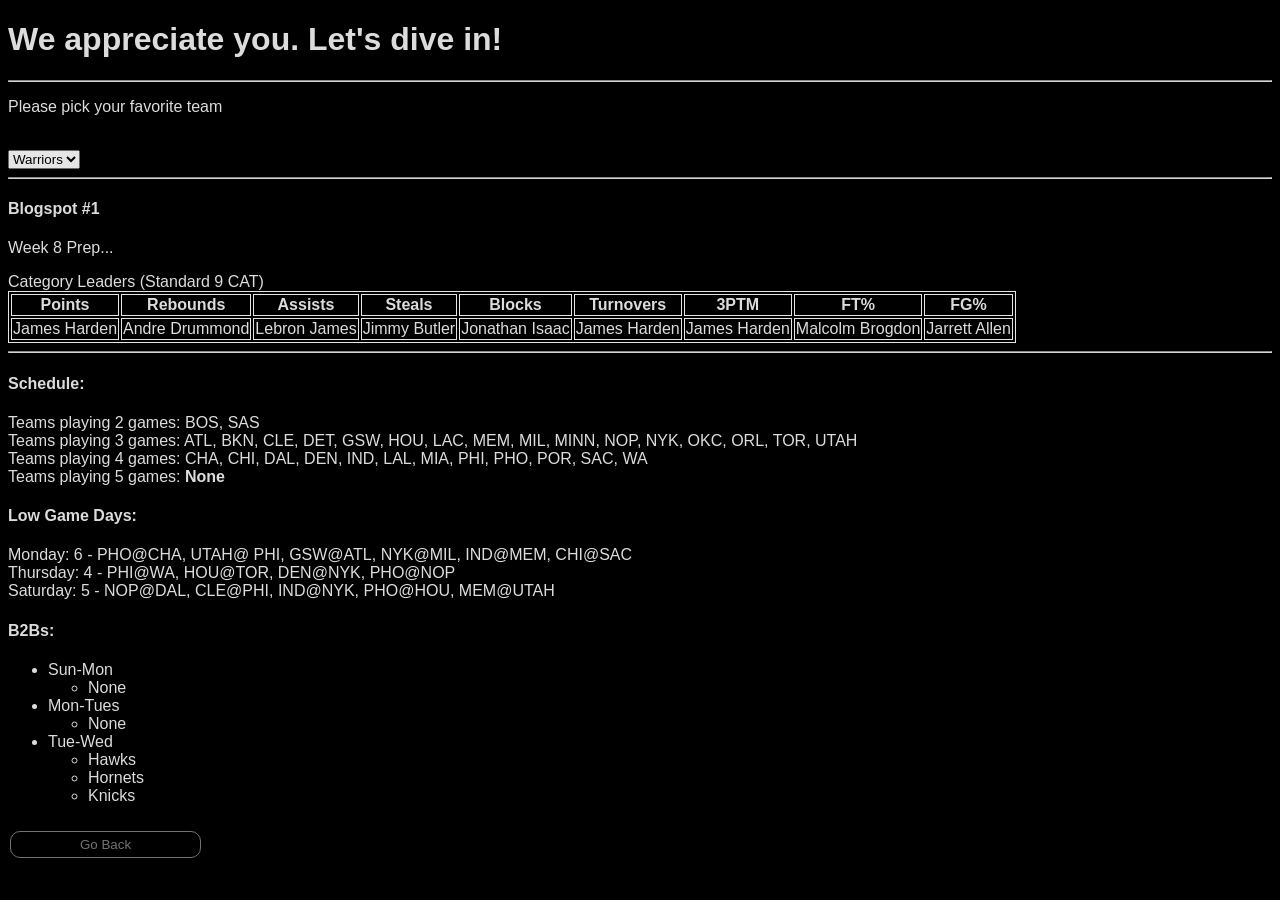
<file: nextpage.html>
<!DOCTYPE html>
<html lang="en">

<head>
  <meta charset="UTF-8">
  <meta name="viewport" content="width=device-width, initial-scale=1.0">
  <meta http-equiv="X-UA-Compatible" content="ie=edge">
  <link rel="stylesheet" type="text/css" href="style2v2.css">
  <title>Blog</title>
</head>

<body>
  <div id="container">
    <header>
      <h1>We appreciate you. Let's dive in!</h1>
    </header>
    <hr>
    <div id="favTeam">
      <p>Please pick your favorite team</p>
      <br>
      <select name="" id="">
        <option value="Warriors" name="Warriors">Warriors</option>
        <option value="Mavs" name="Mavs">Mavs</option>
        <option value="Lakers" name="Lakers">Lakers</option>
        <option value="Bucks" name="Bucks">Bucks</option>
        <option value="Celtics" name="Celtics">Celtics</option>
        <option value="Rockets" name="Rockets">Rockets</option>
      </select>
      <br>
      <hr>
    </div>

    <h4>Blogspot #1</h4>
    <p>Week 8 Prep...</p>
    <!-- <ul>
    <p><strong>Leader in each category heading into week 8</strong></p>
    <li>Points</li>
    <li>Rebounds</li>
    <li>Assists</li>
    <li>Steals</li>
    <li>Blocks</li>
    <li>Turnovers</li>
    <li>3p</li>
    <li>FGa</li>
    <li>FGm</li>
    <li>FG%</li>
  </ul> -->
    <table>Category Leaders (Standard 9 CAT)
      <tr>
        <th>Points</th>
        <th>Rebounds</th>
        <th>Assists</th>
        <th>Steals</th>
        <th>Blocks</th>
        <th>Turnovers</th>
        <th>3PTM</th>
        <th>FT%</th>
        <th>FG%</th>
      </tr>
      <tr>
        <td>James Harden</td>
        <td>Andre Drummond</td>
        <td>Lebron James</td>
        <td>Jimmy Butler</td>
        <td>Jonathan Isaac</td>
        <td>James Harden</td>
        <td>James Harden</td>
        <td>Malcolm Brogdon</td>
        <td>Jarrett Allen</td>
      </tr>
    </table>

    <hr>

    <div id="schedule">
      <h4>Schedule:</h4>
      <p>Teams playing 2 games: BOS, SAS <br>
        Teams playing 3 games: ATL, BKN, CLE, DET, GSW, HOU, LAC, MEM, MIL, MINN, NOP, NYK, OKC, ORL, TOR, UTAH <br>
        Teams playing 4 games: CHA, CHI, DAL, DEN, IND, LAL, MIA, PHI, PHO, POR, SAC, WA <br>
        Teams playing 5 games: <strong>None</strong><br></p>
    </div>

    <div id="lowgames">
      <h4>Low Game Days:</h4>
      <p>
        Monday: 6 - PHO@CHA, UTAH@ PHI, GSW@ATL, NYK@MIL, IND@MEM, CHI@SAC <br>
        Thursday: 4 - PHI@WA, HOU@TOR, DEN@NYK, PHO@NOP <br>
        Saturday: 5 - NOP@DAL, CLE@PHI, IND@NYK, PHO@HOU, MEM@UTAH <br></p>
    </div>
    <div id="b2bs">
      <h4>B2Bs:</h4>
      <ul>
        <li>Sun-Mon
          <ul>
            <li>None</li>
          </ul>
        </li>
        <li>Mon-Tues
          <ul>
            <li>None</li>
          </ul>
        </li>
        <li>Tue-Wed
          <ul>
            <li>Hawks</li>
            <li>Hornets</li>
            <li>Knicks</li>
          </ul>
        </li>
      </ul>
    </div>

    <input type="text" id="goBack" value="Go Back" onclick="location.href='index.html';">
  </div>
</body>

</html>
</file>
<file: style2v2.css>
table, th, td {
  border: 1px solid white;
}

#container {
  position: relative;
  font-family: 'Open Sans', 'Helvetica Neue', sans-serif;
}

body {
  /* display: flex; */
  background-color: black;
  opacity: .9;
  color: whitesmoke;
}

#goBack {
  background-color: rgb(0, 0, 0);
  border: 1px solid white;
  color: white;
  padding: 5px 10px;
  text-decoration: none;
  margin: 10px 2px;
  cursor: pointer;
  border-radius: 10px;
  opacity: .5;
  text-align: center;
}
#goBack:hover {
  border-color: #333;
}

#schedule, #lowgames, #b2bs {
  /* align-content: center;
  align-items: center; */
}
</file>
<file: firstWebsite/styleTwo.css>
table, th, td {
  border: 1px solid white;
}

#container {
  position: relative;
  font-family: 'Open Sans', 'Helvetica Neue', sans-serif;
}

body {
  /* display: flex; */
  background-color: black;
  opacity: .9;
  color: whitesmoke;
}

#goBack {
  background-color: rgb(0, 0, 0);
  border: 1px solid white;
  color: white;
  padding: 5px 10px;
  text-decoration: none;
  margin: 10px 2px;
  cursor: pointer;
  border-radius: 10px;
  opacity: .5;
  text-align: center;
}
#goBack:hover {
  border-color: #333;
}

#schedule, #lowgames, #b2bs {
  /* align-content: center;
  align-items: center; */
}
</file>
